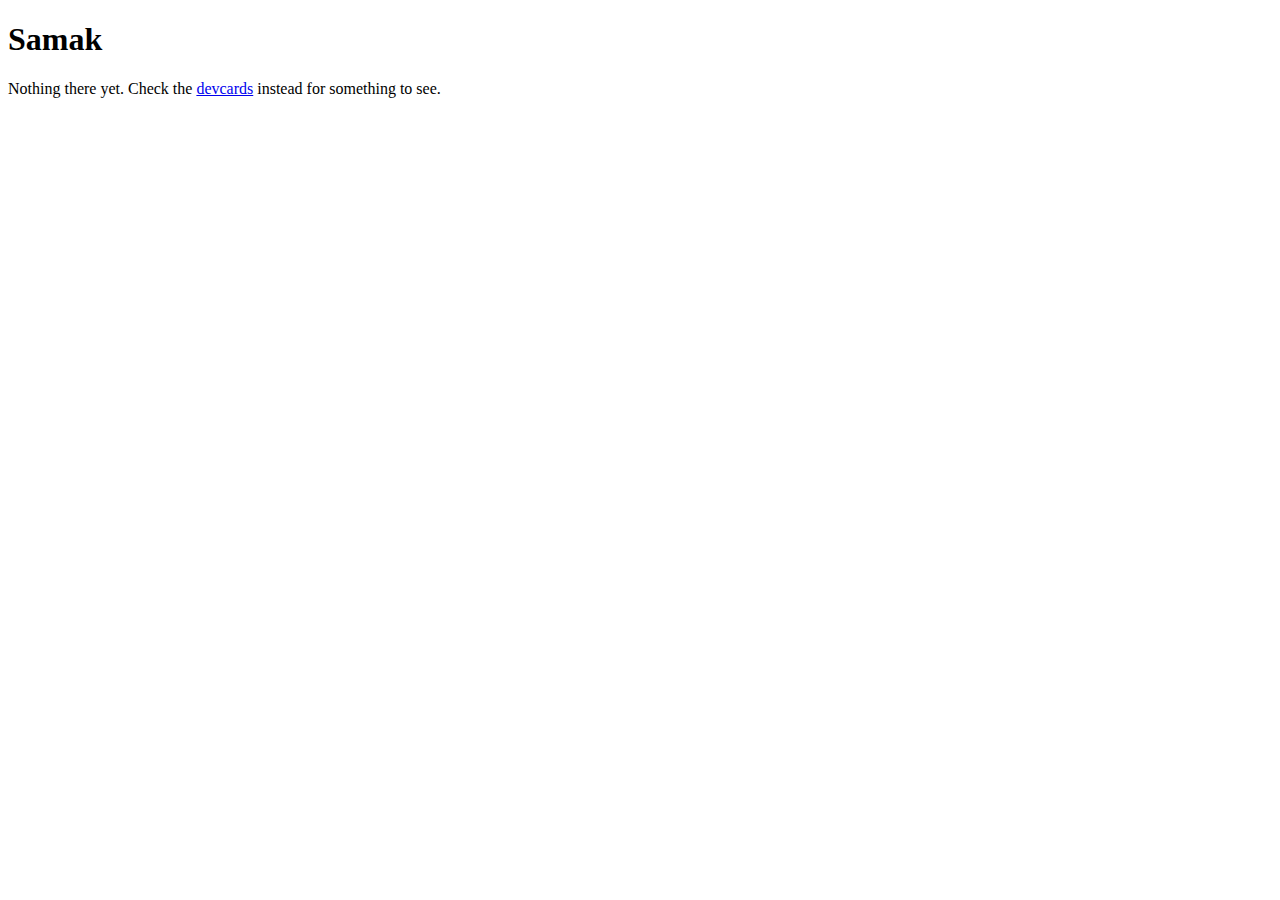
<file: index.html>
<!DOCTYPE html>
<html>
  <head>
    <meta charset="UTF-8">
    <meta name="viewport" content="width=device-width, initial-scale=1">
    <link href="/css/samak_style.css" rel="stylesheet" type="text/css">
  </head>
  <body>
    <div id="main-app-area"></div>
    <script src="/js/compiled/samak.js" type="text/javascript"></script>
  </body>
</html>
</file>
<file: css/samak_style.css>
/* samak CSS */
</file>
